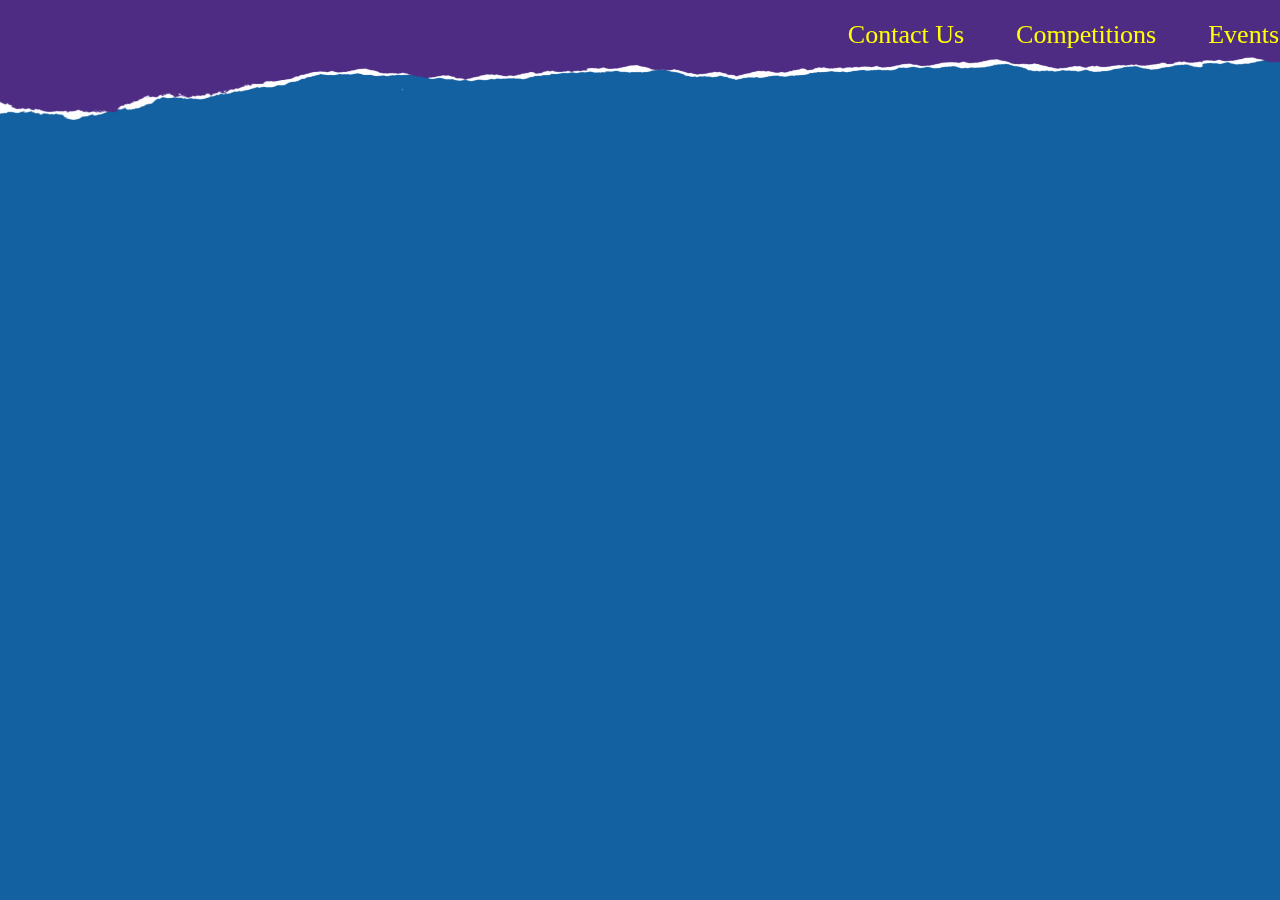
<file: header/index.html>
<!DOCTYPE html>
<html>
<head>
	<title>header</title>
	<link rel="stylesheet" type="text/css" href="style.css">
	<meta charset="UTF-8">
<meta name="viewport" content="width=device-width, initial-scale=1">
</head>
<body>

	<header id="header" class="top">
	
		<div class="nav">		
				<a href="#">Events</a>
				<a href="#">Competitions</a>
				<a href="#">Contact Us</a>
		</div>	

	</header>

	
</body>
</html>
</file>
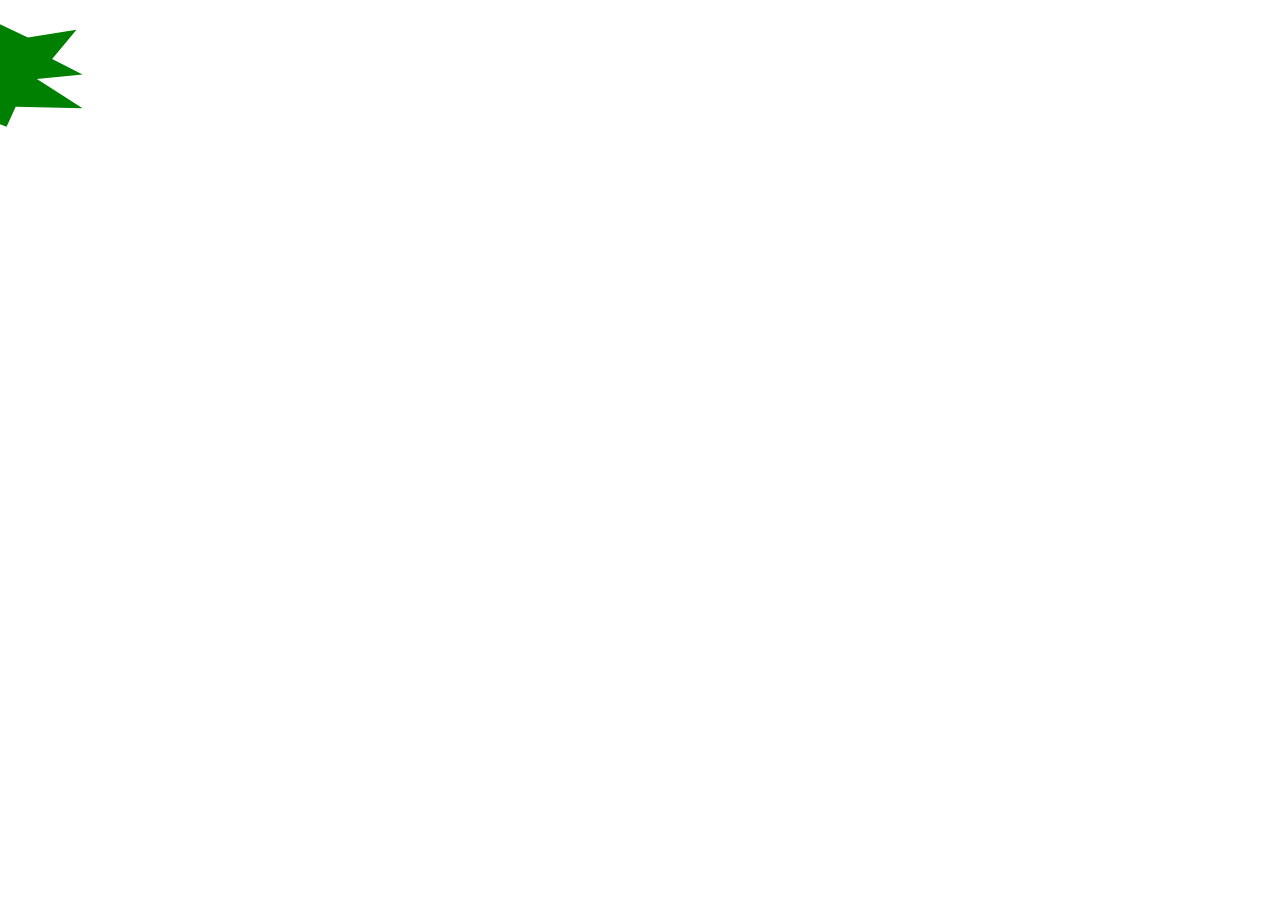
<file: side/index.html>
<!DOCTYPE html>
<html>
<head>
	<title>index</title>
	<link rel="stylesheet" type="text/css" href="style.css">
</head>
<body>
	<div class="btn-info">
		<button class="info">Info</button>
	</div>	
</body>
</html>
</file>
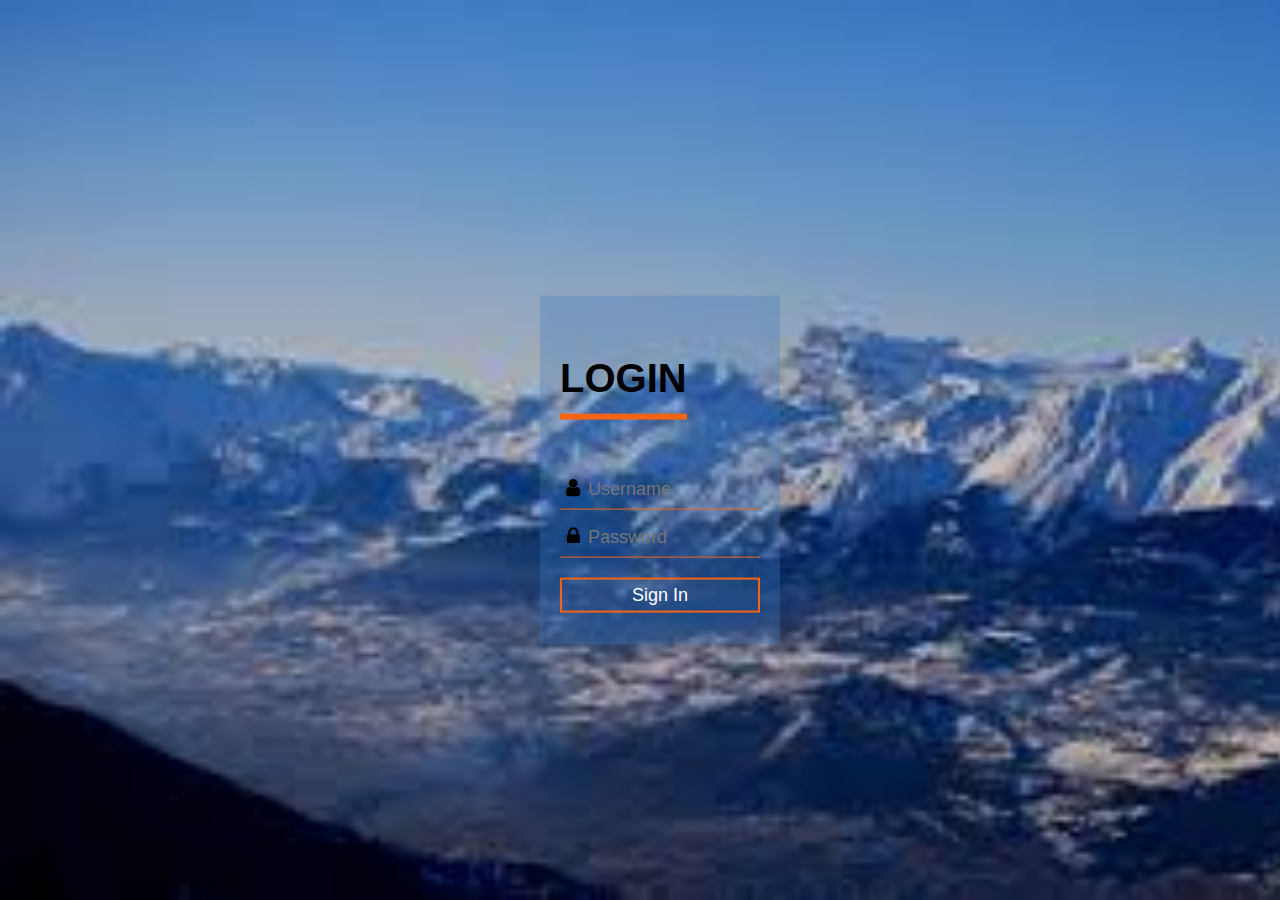
<file: login_page1/logn.html>
<html>
<head>
	<meta charset="utf-8">
	<title>login</title>
	<link rel="stylesheet" type="text/css" href="style.css">
</head>
<body>
	<div class="login">
		<h1>LOGIN</h1>
		<div class="textbox">
			<i class="fa fa-user" aria-hidden="true"></i>
			<input type="text" placeholder="Username" name="Username" >
		</div>
		<div class="textbox">
			<i class="fa fa-lock" aria-hidden="true"></i>
			<input type="password" placeholder="Password" name="Password" >
		</div>
		<input class="button" type="button" value="Sign In">
		
	</div>

</body>
</html>
</file>
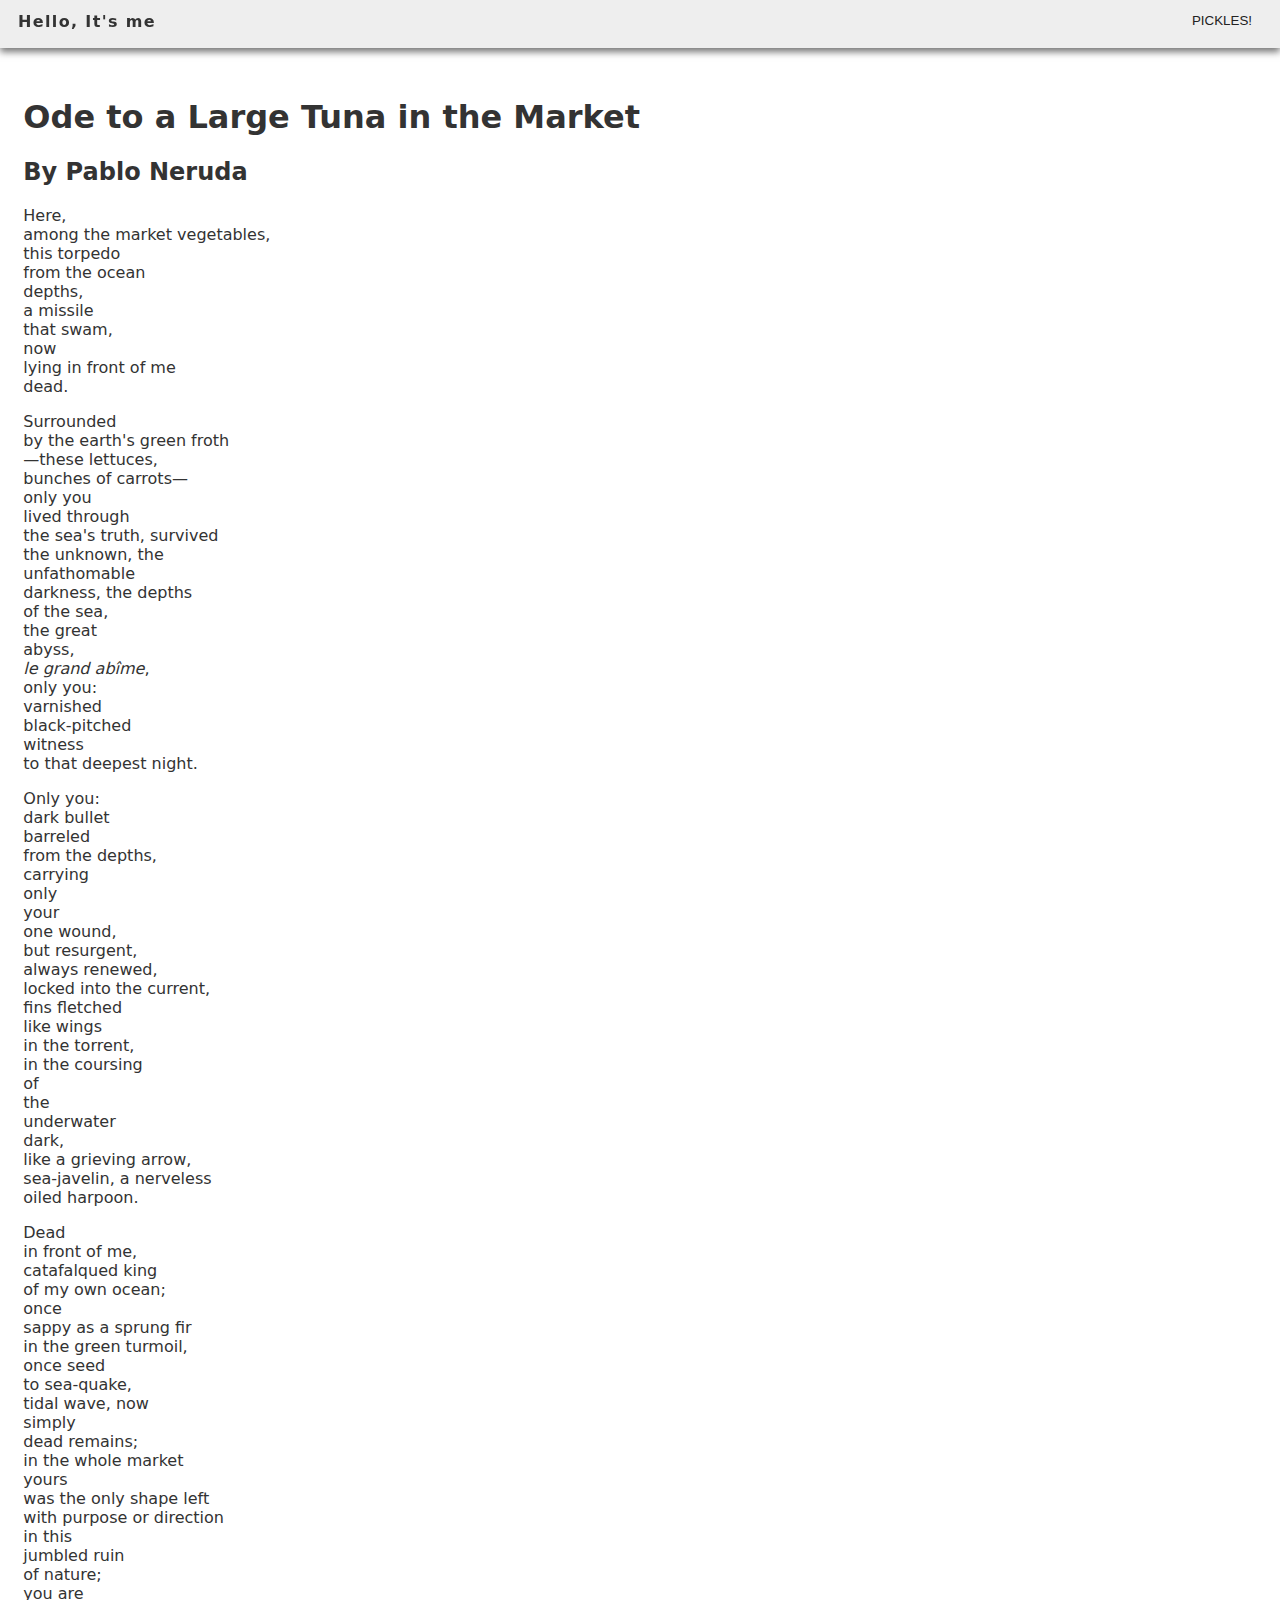
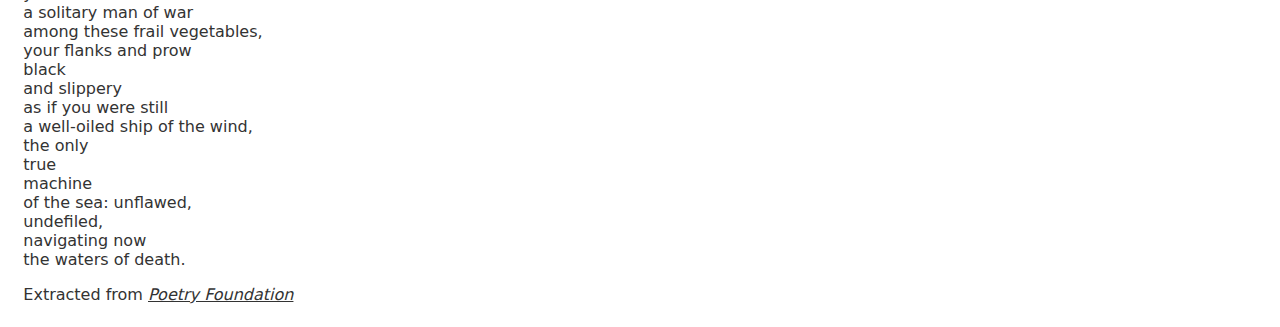
<file: Navbar changes color on scrolling_files/woZaKZ.html>
<!DOCTYPE html>
<html lang="en"><head>
<meta http-equiv="content-type" content="text/html; charset=UTF-8">
<meta charset="UTF-8">
<link rel="shortcut icon" type="image/x-icon" href="https://static.codepen.io/assets/favicon/favicon-aec34940fbc1a6e787974dcd360f2c6b63348d4b1f4e06c77743096d55480f33.ico">
<link rel="mask-icon" type="" href="https://static.codepen.io/assets/favicon/logo-pin-8f3771b1072e3c38bd662872f6b673a722f4b3ca2421637d5596661b4e2132cc.svg" color="#111">
<title>CodePen - Navbar changes color on scrolling</title>
<meta name="viewport" content="width=device-width, initial-scale=1">
<style>
    html {
  position: relative;
  top: 0;
  left: 0;
  max-width: 100vw;
  min-height: 200vh;
  margin: 0px;
  padding: 0px;
  border: 0px;
}
body {
  padding: 1.7vmin;
  font-size: 16px;
  font-family: sans, sans-serif;
  color: #333;
}

a {
  color: inherit;
  font-style: italic;
}

nav {
  position: fixed;
  top: 0;
  left: 0;
  height: 3em;
  width: 100%;
  background-color: #EEE;
  box-sizing: border-box;
  padding: 12px 18px;
  box-shadow: 0px 4px 7px #777;
  transition: background-color 0.4s ease-out;
}

nav span {
  font-weight: 600;
  letter-spacing: .085em;
}

nav button {
  position: absolute;
  top: 0;
  transform: translateY(50%);
  right: 0;
  min-height: 1.5em;
  min-width: 80px;
  background-color: #eee;
  color: #222;
  border: 0px;
  border-radius: 2px;
  margin-right: 18px;
  text-transform: uppercase;
}

nav.scroll {
  background-color: #A1572F;
  color: #eef;
}

body > header {
  margin-top: 4.7em;
}

  </style>
<script>
  window.console = window.console || function(t) {};
</script>
<script>
  if (document.location.search.match(/type=embed/gi)) {
    window.parent.postMessage("resize", "*");
  }
</script>
</head>
<body translate="no">
<nav id="navbar" class="">
<span>Hello, It's me</span>
<button>Pickles!</button>
</nav>
<header>
<h1>Ode to a Large Tuna in the Market</h1>
<h2>By Pablo Neruda</h2>
</header>
<article>
<p>Here,<br>among the market vegetables,<br>this torpedo<br>from the ocean<br>depths,<br>a missile<br>that swam,<br>now<br>lying in front of me<br>dead.</p>
<p>Surrounded<br>by the earth's green froth<br>—these lettuces,<br>bunches of carrots—<br>only you<br>lived through<br>the sea's truth, survived<br>the unknown, the<br>unfathomable<br>darkness, the depths<br>of the sea,<br>the great<br>abyss,<br><em>le grand abîme</em>,<br>only you:<br>varnished<br>black-pitched<br>witness<br>to that deepest night.</p>
<p>Only you:<br>dark bullet<br>barreled
<br>from the depths,<br>carrying<br>only<br>your<br>one wound,<br>but resurgent,<br>always renewed,<br>locked into the current,<br>fins fletched<br>like wings<br>in the torrent,<br>in the coursing<br>of<br>the<br>underwater<br>dark,<br>like a grieving arrow,<br>sea-javelin, a nerveless<br>oiled harpoon.</p>
<p>Dead<br>in front of me,<br>catafalqued king<br>of my own ocean;<br>once<br>sappy as a sprung fir<br>in the green turmoil,<br>once seed<br>to sea-quake,<br>tidal wave, now<br>simply<br>dead remains;<br>in the whole market<br>yours<br>was the only shape left<br>with purpose or direction<br>in this<br>jumbled ruin<br>of nature;<br>you are<br>a solitary man of war<br>among these frail vegetables,<br>your flanks and prow<br>black<br>and slippery<br>as if you were still<br>a well-oiled ship of the wind,<br>the only<br>true<br>machine<br>of the sea: unflawed,<br>undefiled,<br>navigating now<br>the waters of death.</p>
</article>
<footer>Extracted from <a href="https://www.poetryfoundation.org/poetrymagazine/poems/detail/49322">Poetry Foundation</a></footer>
<script src="woZaKZ_data/stopExecutionOnTimeout-de7e2ef6bfefd24b79a3f68b414b87b8db5b08.js"></script>
<script id="rendered-js">
      window.onscroll = () => {
  const nav = document.querySelector('#navbar');
  if (this.scrollY <= 10) nav.className = '';else nav.className = 'scroll';
};
      //# sourceURL=pen.js
    </script>


</body></html>
</file>
<file: header/style.css>
body{
	margin:0px;
	padding:0px;
	background-color:#1461a2;
}

.nav{
	width:100%;
	height:100px;
	position:fixed;
	left:0;
	padding:10px 25px;
	z-index: 999;
	margin-bottom:20px;
	top:0;
	background: url("Top bar.png") no-repeat;
	background-size: 100% 100%;

}

.nav a{
	text-decoration: none;
	color:yellow;
	padding:10px 26px;
	float:right;
	font-size: 26px;

}

.nav a:hover{
	color:#ff9a03;
	font-size:30px;
	font-family:serif;

}

ul{
	padding-top:100px;
	position:absolute;
}
</file>
<file: side/style.css>
body{
	margin:0px;
	padding:0px;
}

.btn-info{
	height:150px;
	width:300px;
	padding:2px;
	position:relative;
	left:-190px;
}

.info{
	height:100%;
	width:100%;
	border:2px solid red;
	background:green;
	color:black;
	position:absolute;
	clip-path: polygon(9% 19%, 26% 26%, 31% 7%, 45% 22%, 57% 10%, 71% 23%, 87% 18%, 79% 37%, 89% 47%, 74% 50%, 89% 69%, 67% 68%, 64% 81%, 52% 72%, 35% 90%, 28% 65%, 15% 81%, 13% 61%, 1% 57%, 19% 44%);
	font-size: 30px;
	font-family:serif;
}

.info:hover{
	background:yellow;
}	

.btn-info:hover{
	transform: translate(200px, 0%);
}
</file>
<file: login_page1/style.css>
@import "https://stackpath.bootstrapcdn.com/font-awesome/4.7.0/css/font-awesome.min.css";

body{
	margin: 0;
	padding: 0;
	background: url(images.jpeg) no-repeat;
	background-size: cover;
	font-family: "montserrat", sans-serif;

}

.login{
	width: 200px;
	padding:20px;
	margin:20px;
	position: absolute;
	top: 50%;
	left: 50%;
	transform: translate(-50%, -50%);
	background:rgb(63, 123, 193, 0.3);

}

.login h1{
	float:left;
	font-size: 40px;
	border-bottom: 6px solid #f56415;
	margin-bottom: 50px;
	padding: 13px 0px;
}

.textbox{
	width:100%;
	overflow: hidden;
	font-size:20px;
	margin: 8px 0px;
	padding: 8px 0px;
	border-bottom:1px solid #f56415;
}

.textbox i{
	width: 26px;
	float: left;
	text-align: center;
}

.textbox input{
	border:none;
	outline:none;
	background:none;
	color: white;
	font-size: 18px;
	width: 80%;
	float: left;
	margin: 0px ;
}

.button{
	width: 100%;
	background: none;
	border:2px solid #f56415;
	color:white;
	padding: 5px;
	font-size: 18px;
	margin: 12px 0px;
	cursor: pointer;

}
</file>
